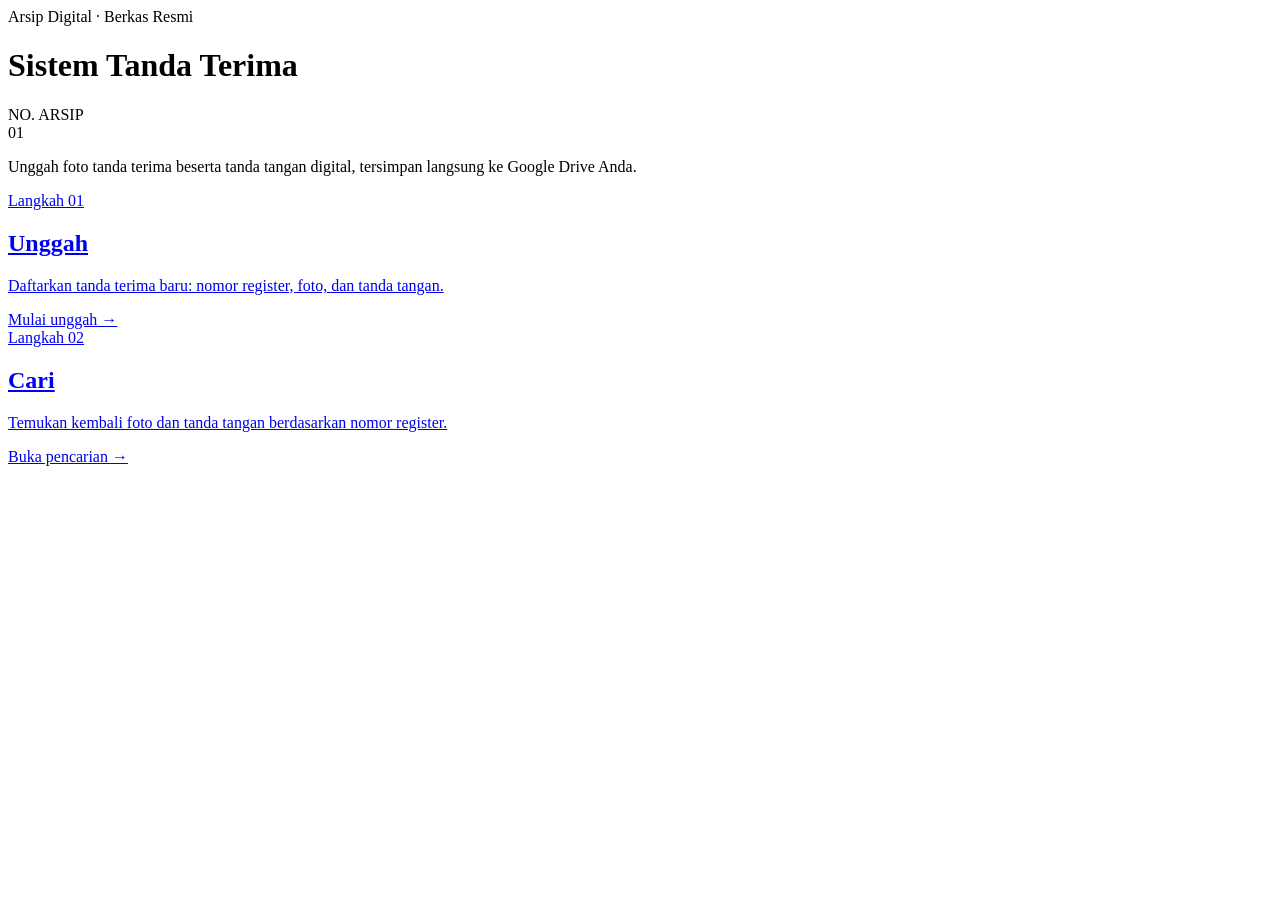
<file: index.html>
<!DOCTYPE html>
<html lang="id">
<head>
<meta charset="UTF-8">
<meta name="viewport" content="width=device-width, initial-scale=1.0">
<title>Sistem Tanda Terima</title>
<link rel="stylesheet" href="css/style.css">
</head>
<body>
  <div class="page">
    <div class="masthead">
      <div>
        <span class="eyebrow-line">Arsip Digital · Berkas Resmi</span>
        <h1>Sistem Tanda Terima</h1>
      </div>
      <span class="doc-code">NO. ARSIP<br>01</span>
    </div>
    <div class="perforation"></div>
    <p class="subtitle">Unggah foto tanda terima beserta tanda tangan digital, tersimpan langsung ke Google Drive Anda.</p>

    <div class="nav-grid">
      <a class="nav-card" href="upload.html" data-index="01">
        <div class="eyebrow">Langkah 01</div>
        <h2>Unggah</h2>
        <p>Daftarkan tanda terima baru: nomor register, foto, dan tanda tangan.</p>
        <span class="go">Mulai unggah →</span>
      </a>
      <a class="nav-card" href="cari.html" data-index="02">
        <div class="eyebrow">Langkah 02</div>
        <h2>Cari</h2>
        <p>Temukan kembali foto dan tanda tangan berdasarkan nomor register.</p>
        <span class="go">Buka pencarian →</span>
      </a>
    </div>
  </div>
</body>
</html>
</file>
<file: css/style.css>

</file>
